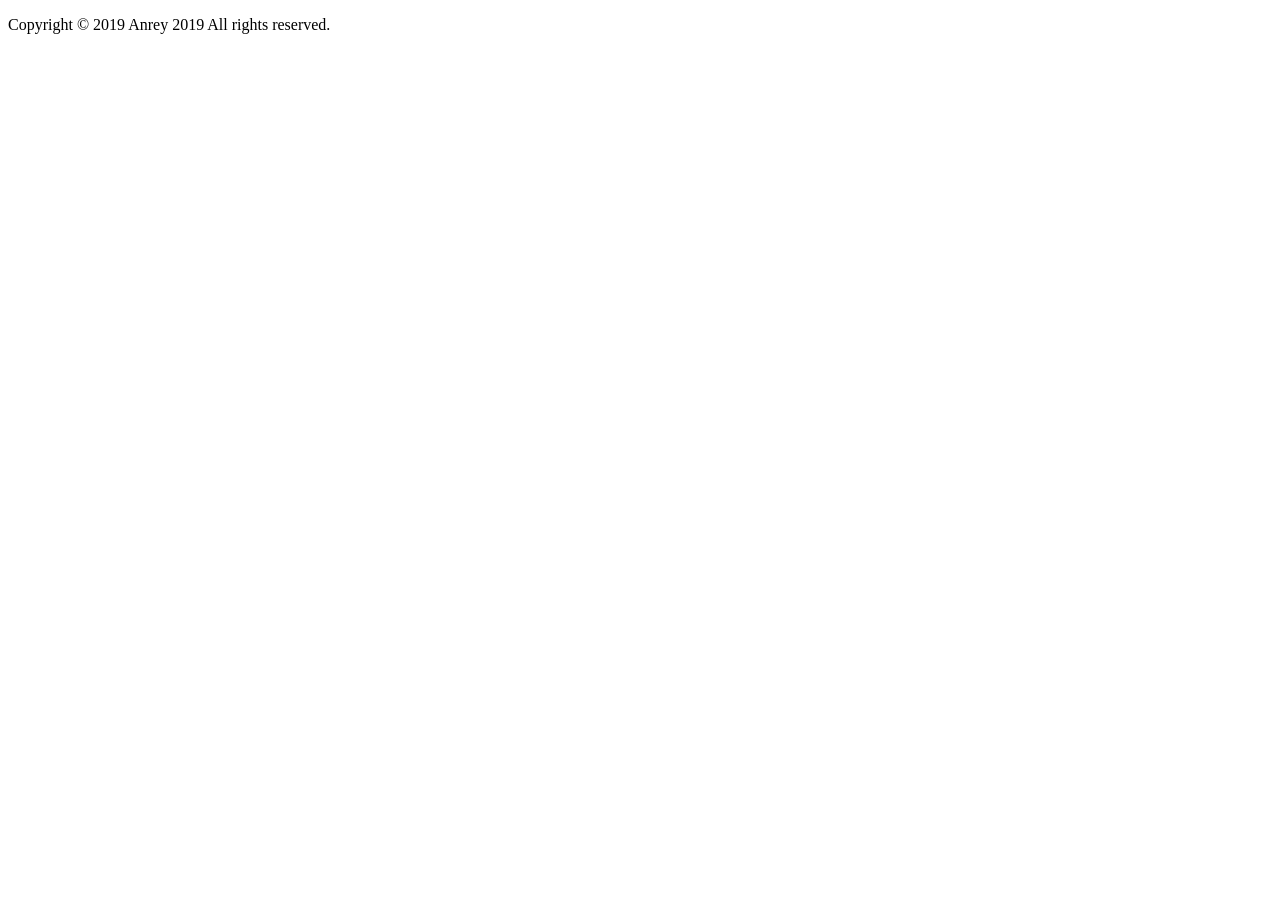
<file: src/main/resources/templates/fragments/footer.html>
<!DOCTYPE html>
<html lang="en" xmlns:th="http://www.thymeleaf.org"  xmlns:layout="http://www.w3.org/1999/xhtml">
<footer layout:fragment="footer">
    <p>Copyright  &copy; 2019 Anrey 2019 All rights reserved.</p>
</footer>
</html>
</file>
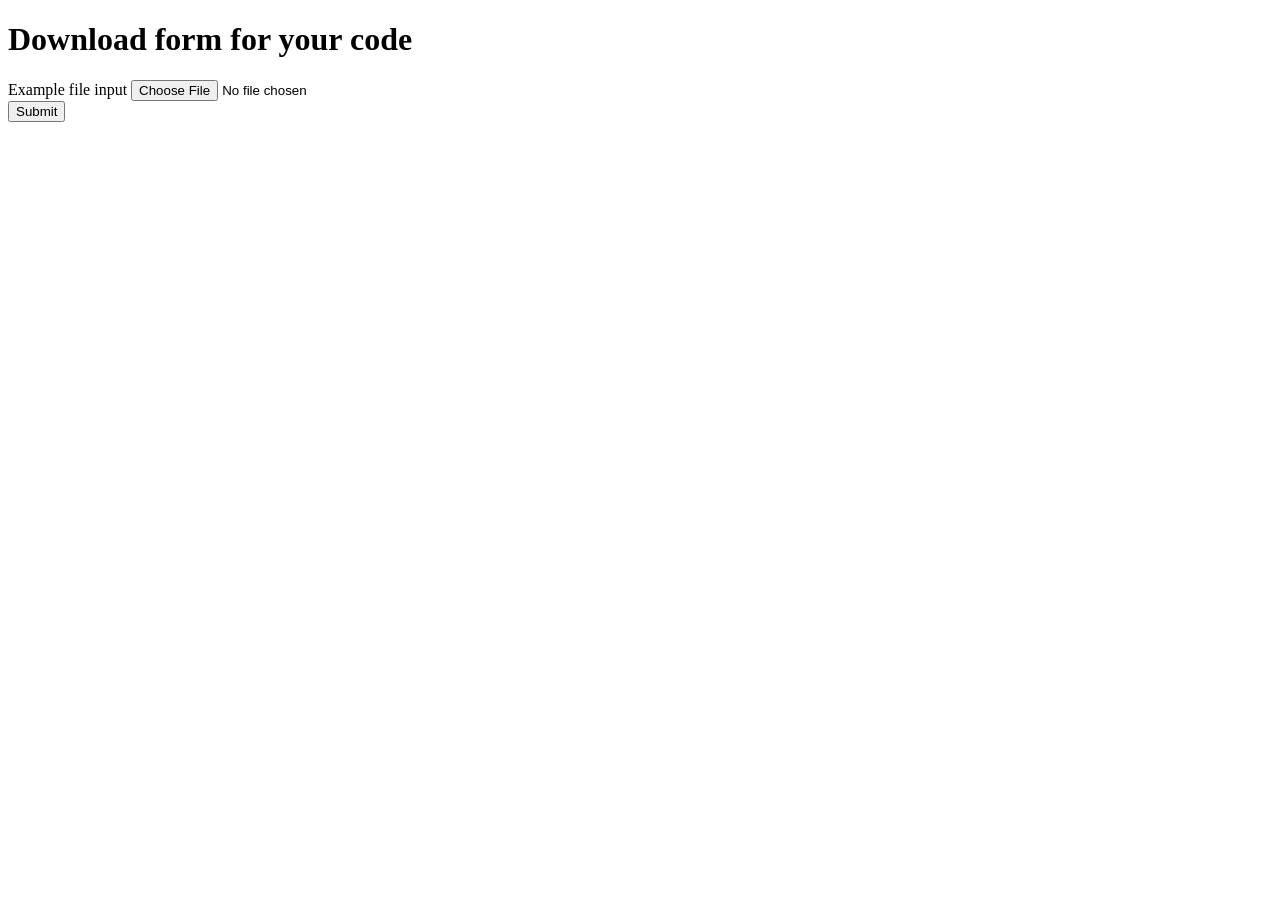
<file: src/main/resources/templates/pages/check-code.html>
<!DOCTYPE html>
<html class="loading" lang="en" xmlns:th="http://www.thymeleaf.org" data-textdirection="ltr" xmlns:layout="http://www.ultraq.net.nz/thymeleaf/layout" layout:decorate="~{base}">

    <!-- Start content -->
    <th:block layout:fragment="content">
        <h1>Download form for your code</h1>
        <form method="POST" enctype="multipart/form-data" action="/check-code">
            <div class="form-group">
                <label for="exampleFormControlFile1">Example file input</label>
                <input name="code" type="file" class="form-control-file" id="exampleFormControlFile1">
            </div>
            <button type="submit" class="btn btn-primary">Submit</button>
        </form>
    </th:block>
    <!-- End content -->

    <!-- BEGIN Page Level CSS-->
    <th:block layout:fragment="style-page"></th:block>
    <!-- End Page Level CSS -->

    <!-- BEGIN PAGE VENDOR JS-->
    <th:block layout:fragment="scripts-page-vendor"></th:block>
    <!-- END PAGE VENDOR JS -->

    <!-- BEGIN PAGE LEVEL JS-->
    <th:block layout:fragment="scripts-page"></th:block>
    <!-- END BEGIN PAGE LEVEL JS-->
</html>
</file>
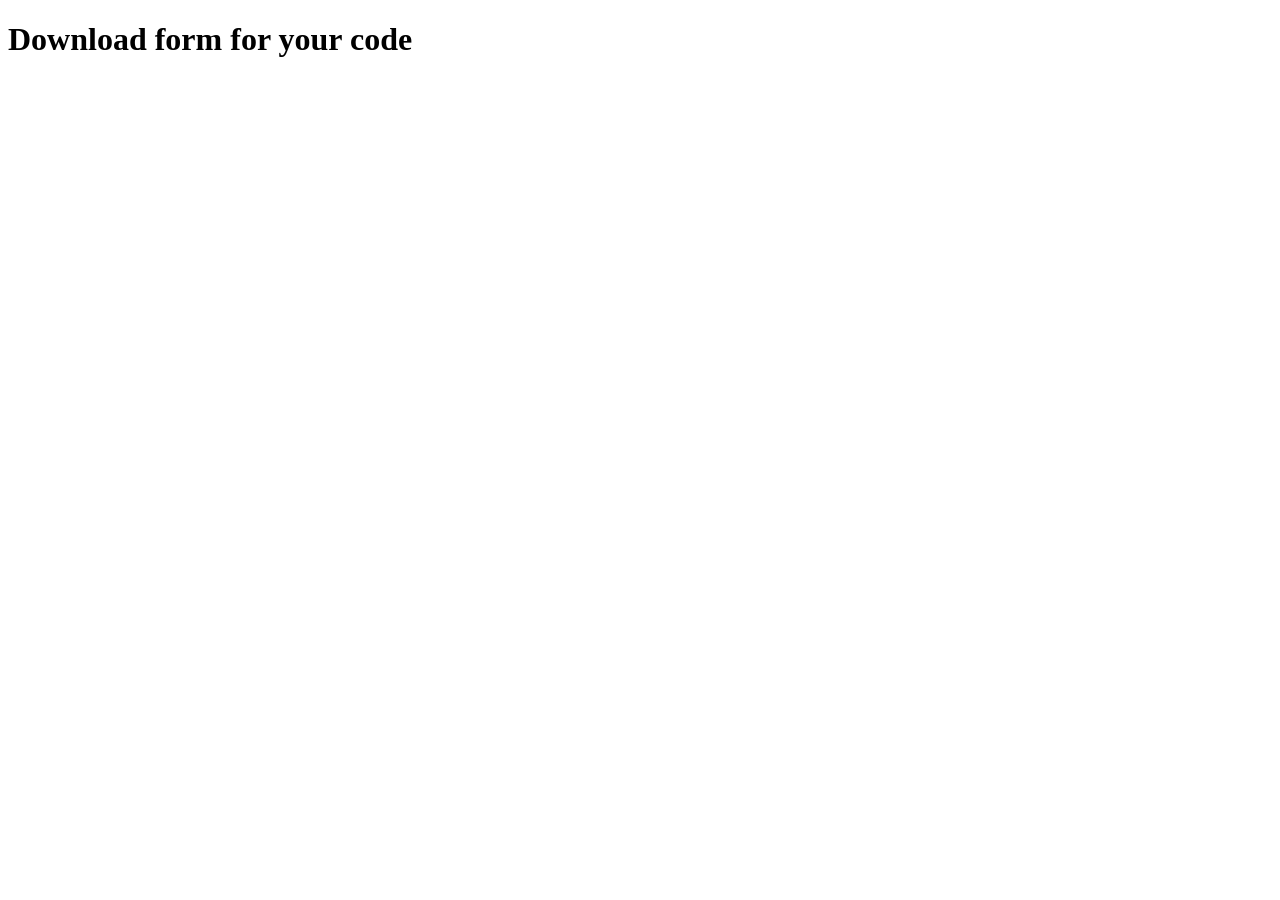
<file: src/main/resources/templates/pages/task-check-status.html>
<!DOCTYPE html>
<html class="loading" lang="en" xmlns:th="http://www.thymeleaf.org" data-textdirection="ltr" xmlns:layout="http://www.ultraq.net.nz/thymeleaf/layout" layout:decorate="~{base}">

    <!-- Start content -->
    <th:block layout:fragment="content">
        <h1>Download form for your code</h1>

    </th:block>
    <!-- End content -->

    <!-- BEGIN Page Level CSS-->
    <th:block layout:fragment="style-page"></th:block>
    <!-- End Page Level CSS -->

    <!-- BEGIN PAGE VENDOR JS-->
    <th:block layout:fragment="scripts-page-vendor"></th:block>
    <!-- END PAGE VENDOR JS -->

    <!-- BEGIN PAGE LEVEL JS-->
    <th:block layout:fragment="scripts-page"></th:block>
    <!-- END BEGIN PAGE LEVEL JS-->
</html>
</file>
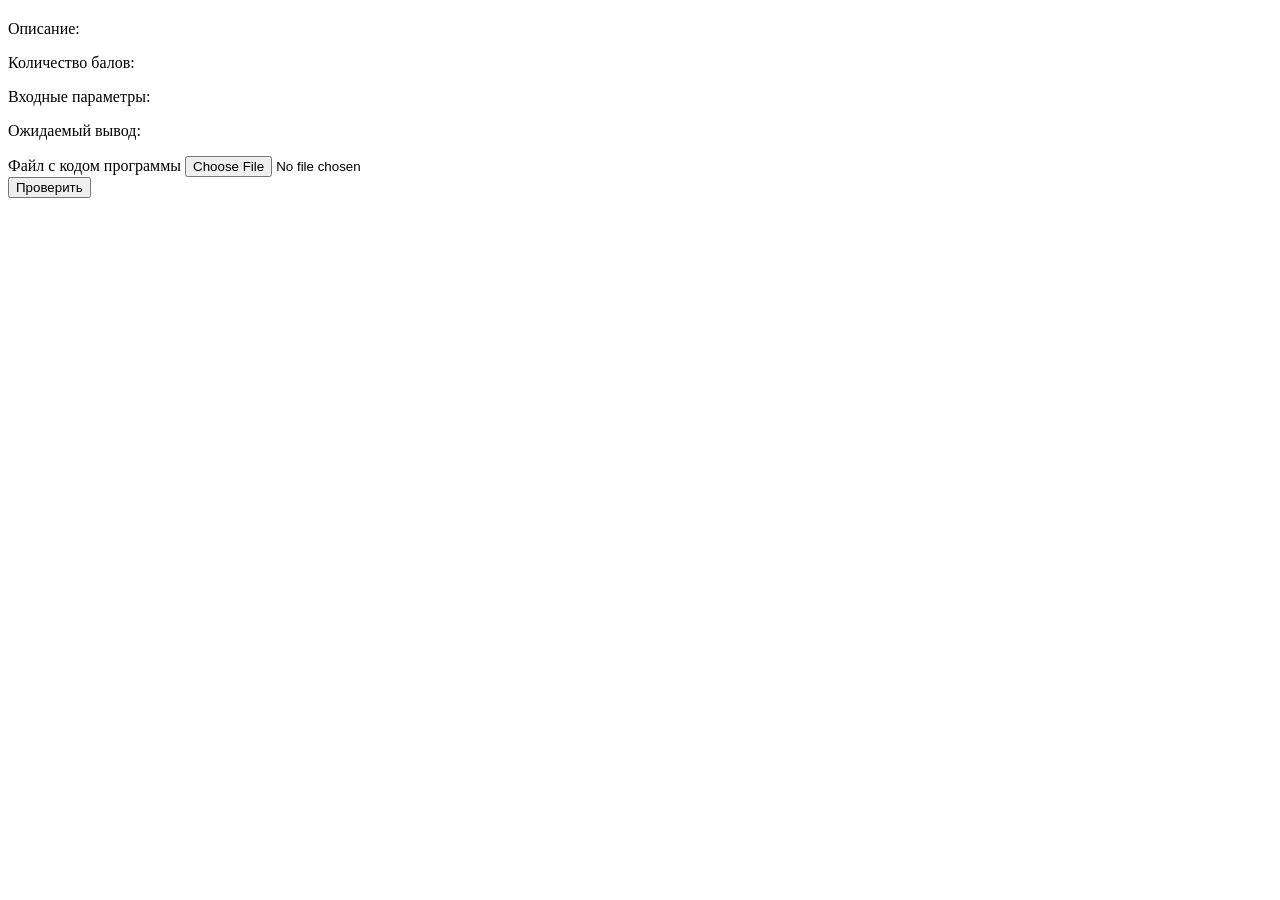
<file: src/main/resources/templates/pages/task-detail.html>
<!DOCTYPE html>
<html lang="ru" xmlns:th="http://www.thymeleaf.org" xmlns:layout="http://www.ultraq.net.nz/thymeleaf/layout"
      layout:decorate="~{base}">

<head>
    <!--/*@thymesVar id="task" type="space.meduzza.taskverifier.services.task.TaskEntity"*/-->
    <title th:text="${task.title}"></title>
</head>

<!-- Start content -->
<th:block layout:fragment="content">
    <section class="jumbotron">
        <div class="container">
            <h1 class="jumbotron-heading" th:text="${task.title}"></h1>
            <p>Описание: <span th:text="${task.description}"></span></p>
            <p>Количество балов: <span th:text="${task.weight}"></span></p>
            <p>Входные параметры: <span th:text="${task.input}"></span></p>
            <p>Ожидаемый вывод: <span th:text="${task.output}"></span></p>
            <form method="POST" enctype="multipart/form-data" action="/check-task">
                <div class="form-group">
                    <label for="exampleFormControlFile1">Файл с кодом программы</label>
                    <input name="code" type="file" class="form-control-file" id="exampleFormControlFile1">
                </div>
                <button type="submit" class="btn btn-primary">Проверить</button>
            </form>
<!--            <a href="#" class="btn btn-primary my-2">Main call to action</a>-->

        </div>
    </section>
</th:block>
<!-- End content -->

<!-- BEGIN PAGE VENDOR JS-->
<th:block layout:fragment="scripts-page-vendor"></th:block>
<!-- END PAGE VENDOR JS -->

<!-- BEGIN PAGE LEVEL JS-->
<th:block layout:fragment="scripts-page"></th:block>
<!-- END BEGIN PAGE LEVEL JS-->
</html>
</file>
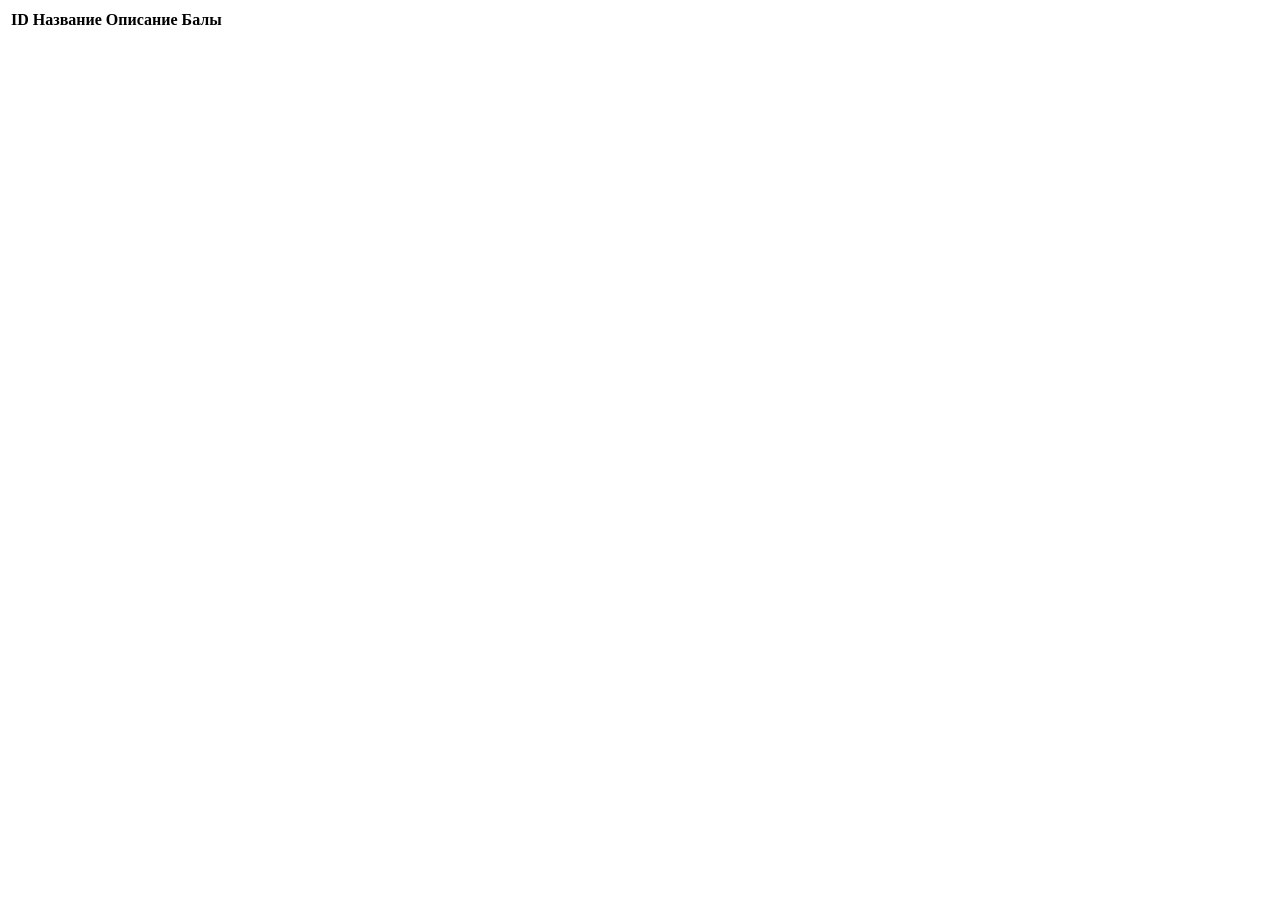
<file: src/main/resources/templates/pages/tasks.html>
<!DOCTYPE html>
<html class="loading" lang="ru" xmlns:th="http://www.thymeleaf.org" data-textdirection="ltr" xmlns:layout="http://www.ultraq.net.nz/thymeleaf/layout" layout:decorate="~{base}">
    <head>
        <title>Задания</title>
    </head>

    <!-- Start content -->
    <th:block layout:fragment="content">
        <table class="table">
            <thead class="thead-dark">
            <tr>
                <th scope="col">ID</th>
                <th scope="col">Название</th>
                <th scope="col">Описание</th>
                <th scope="col">Балы</th>
            </tr>
            </thead>
            <tbody>
            <tr th:each="task : ${tasks}">
                <th th:text="${task.id}" scope="row"></th>
                <td><a th:href="@{/task(task-id=${task.id})}" th:text="${task.title}"></a></td>
                <td th:text="${task.description}"></td>
                <td th:text="${task.weight}"></td>
            </tr>
            </tbody>
        </table>
    </th:block>
    <!-- End content -->

    <!-- BEGIN PAGE VENDOR JS-->
    <th:block layout:fragment="scripts-page-vendor"></th:block>
    <!-- END PAGE VENDOR JS -->

    <!-- BEGIN PAGE LEVEL JS-->
    <th:block layout:fragment="scripts-page"></th:block>
    <!-- END BEGIN PAGE LEVEL JS-->
</html>
</file>
